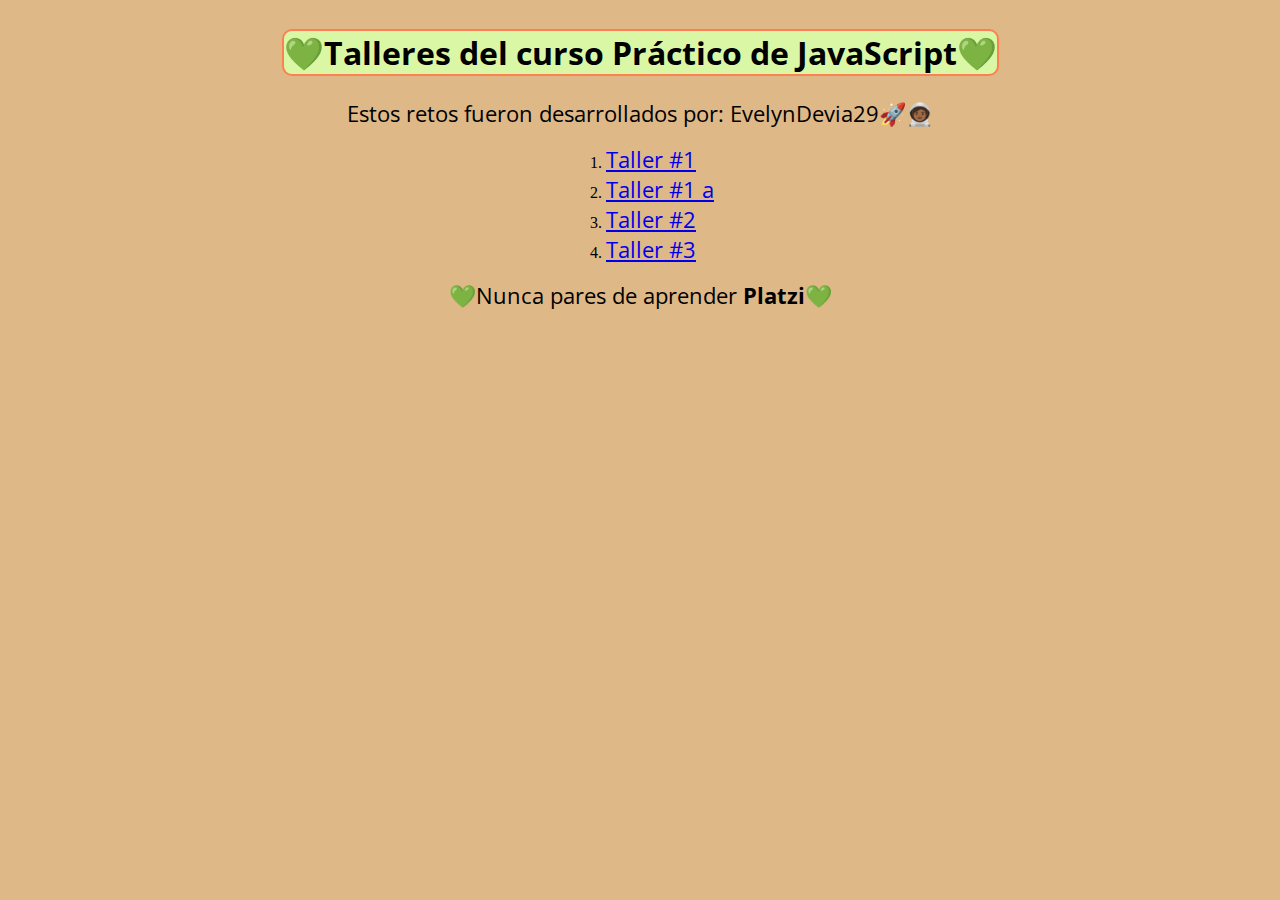
<file: index.html>
<!DOCTYPE html>
<html lang="en">
<head>
    <meta charset="UTF-8" />
    <meta http-equiv="X-UA-Compatible" content="IE=edge" />
    <meta name="viewport" content="width=device-width, initial-scale=1.0" />
    <link rel="preconnect" href="https://fonts.googleapis.com" />
    <link rel="preconnect" href="https://fonts.gstatic.com" crossorigin />
    <link href="https://fonts.googleapis.com/css2?family=Open+Sans:ital,wght@0,300;0,400;1,800&display=swap"
        rel="stylesheet" />
    <link rel="stylesheet" href="./index.css">
    <title>Home  |  Curso Práctico de JavaScript</title>
</head>
<body>
    <header>
       <h1>
           💚Talleres del curso Práctico de JavaScript💚
       </h1> 
       <p>Estos retos fueron desarrollados por: EvelynDevia29🚀🧑🏾‍🚀</p>
    </header>
    <section>
        <nav>
            <ol>
                <li>
                    <a href="./Taller-1/figuras.html">Taller #1</a>
                </li>

                <li>
                    <a href="./Taller-2/triangulo-isosceles.html">Taller #1 a</a>
                </li>

                <li>
                    <a href="./Reto-porcentajes/descuentos.html">Taller #2</a>
                </li>

                <li>
                    <a href="./Taller-4/capacidad-endeudamiento.html">Taller #3</a>
                </li>

            </ol>
        </nav>
        
    </section>
    <footer><p>💚Nunca pares de aprender <b>Platzi</b>💚</p></footer>
</body>
</html>
</file>
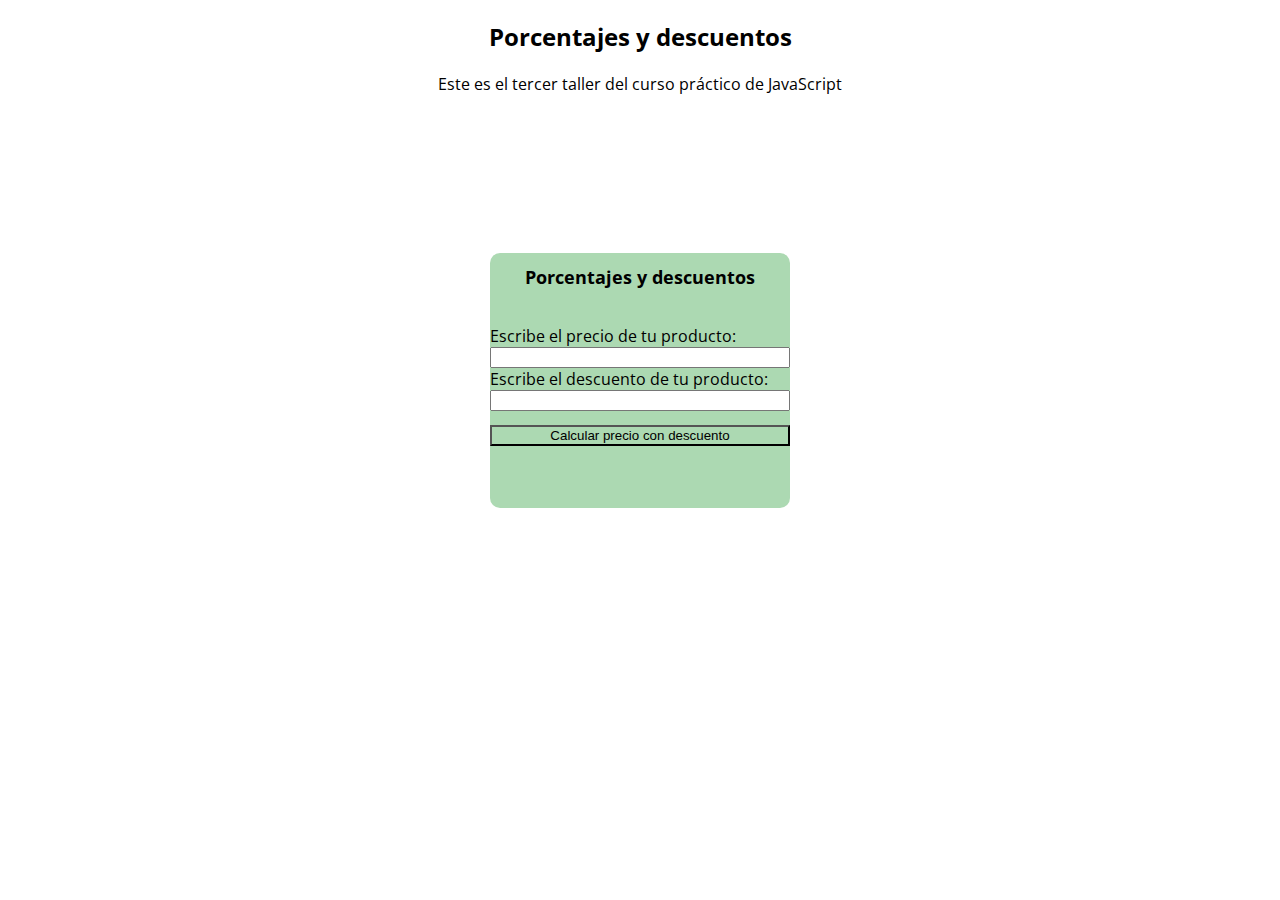
<file: Reto-porcentajes/descuentos.html>
<!DOCTYPE html>
<html lang="en">

<head>
    <meta charset="UTF-8" />
    <meta http-equiv="X-UA-Compatible" content="IE=edge" />
    <meta name="viewport" content="width=device-width, initial-scale=1.0" />
    <link rel="preconnect" href="https://fonts.googleapis.com" />
    <link rel="preconnect" href="https://fonts.gstatic.com" crossorigin />
    <link href="https://fonts.googleapis.com/css2?family=Open+Sans:ital,wght@0,300;0,400;1,800&display=swap"
        rel="stylesheet" />
    <link rel="stylesheet" href="./descuentos.css">
    <title>Porcentajes y descuentos | Curso Práctico de JavaScript</title>
</head>

<body>
    <div class="card-title">
        <h2>Porcentajes y descuentos</h2>
        <p> Este es el tercer taller del curso práctico de JavaScript</p>
       
    </div>
    <div class="calcular">
        <div class="form-container">
            <h1 class="title">Porcentajes y descuentos</h1>
            
            <form action="/" class="form">
                <div>
                    <label for="InputPrice" class="entradaPrice">Escribe el precio de tu producto:</label>
                    <input id="InputPrice" type="number"  />

                    <label for="InputDiscount" class="labelDiscount">Escribe el descuento de tu producto:</label>
                    <input id="InputDiscount" type="number" />
                </div>
                <button class="calculaButton" type="button" onclick="onClickButtonPriceDiscount()">Calcular precio con descuento</button>
                <p id="ResultP"></p>
            </form>
        </div>
    </div>

    <script src="./descuentos.js"></script>
</body>

</html>
</file>
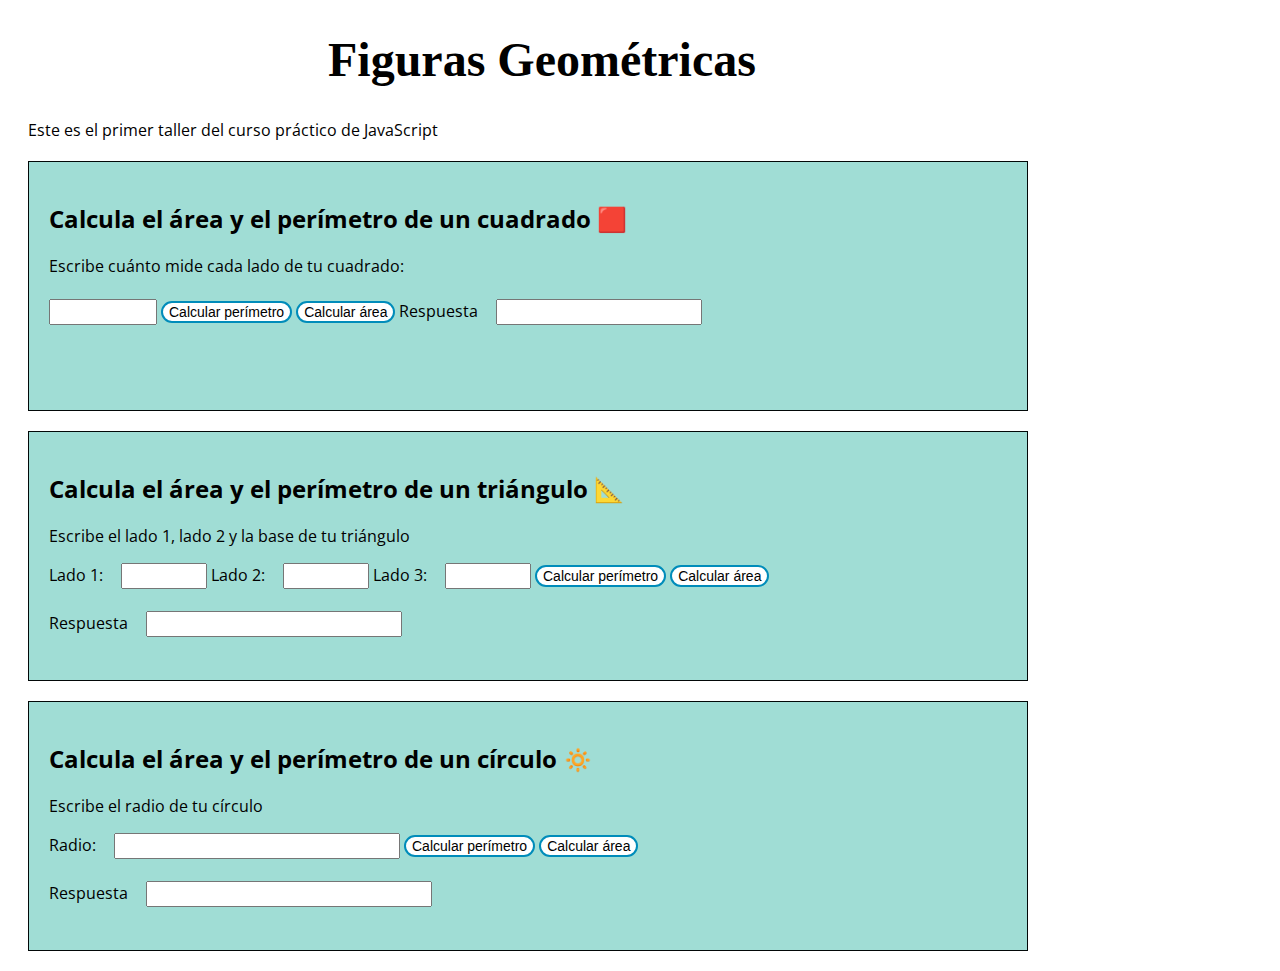
<file: Taller-1/figuras.html>
<!DOCTYPE html>
<html lang="en">
  <head>
    <meta charset="UTF-8" />
    <meta http-equiv="X-UA-Compatible" content="IE=edge" />
    <meta name="viewport" content="width=device-width, initial-scale=1.0" />
    <title>Figuras geométricas | Curso Práctico de JavaScript</title>
    <link rel="preconnect" href="https://fonts.googleapis.com" />
    <link rel="preconnect" href="https://fonts.gstatic.com" crossorigin />
    <link
      href="https://fonts.googleapis.com/css2?family=Open+Sans:ital,wght@0,300;0,400;1,800&display=swap"
      rel="stylesheet"
    />
    <link rel="stylesheet" href="./figuras.css" />
  </head>
  <body>
    <header>
      <h1>Figuras Geométricas</h1>
      <p id="explain">
        Este es el primer taller del curso práctico de JavaScript
      </p>
    </header>
    
    <section class="figuras">
        <form>
        <div class="cuadradoDiv" id="cuadrado">
          <h2>Calcula el área y el perímetro de un cuadrado 🟥</h2>
          <label for="InputCuadrado">
            Escribe cuánto mide cada lado de tu cuadrado: <br /><br />
          </label>
          <input type="number" id="InputCuadrado" />
          <button
            type="button"
            onclick="calcularPerimetroCuadrado()"
            id="botonCuadradoP"
          >
            Calcular perímetro
          </button>
          <button
            type="button"
            onclick="calcularAreaCuadrado()"
            id="botonCuadradoA"
          >
            Calcular área
          </button>
          <label for="InputCuadradoSalida">Respuesta</label>
          <input type="text" id="InputCuadradoSalida" readonly/>
        </div>

        <div class="trianguloDiv" id="triangulo">
          <h2>Calcula el área y el perímetro de un triángulo 📐</h2>
          <p>Escribe el lado 1, lado 2 y la base de tu triángulo</p>
          <label for="InputTriangulo1"> Lado 1: </label>
          <input type="number" id="InputTriangulo1" />
          <label for="InputTriangulo2"> Lado 2: </label>
          <input type="number" id="InputTriangulo2" />
          <label for="InputTriangulo3"> Lado 3: </label>
          <input type="number" id="InputTriangulo3" />
          <button type="button" onclick="calcularPerimetroTriangulo()">
            Calcular perímetro
          </button>
          <button type="button" onclick="calcularAreaTriangulo()">
            Calcular área
          </button>
          <br /><br />
          <label for="InputTrianguloSalida">Respuesta</label>
          <input type="text" id="InputTrianguloSalida" readonly"/>
        </div>

        <div class="circuloDiv" id="circulo">
          <h2>Calcula el área y el perímetro de un círculo 🔅</h2>
          <p>Escribe el radio de tu círculo</p>
          <label for="InputCirculo"> Radio: </label>
          <input type="number" id="InputCirculo" />
          <button type="button" onclick="calcularPerimetroCirculo()">
            Calcular perímetro
          </button>
          <button type="button" onclick="calcularAreaCirculo()">
            Calcular área
          </button>
          <br /><br />
          <label for="InputCirculoSalida">Respuesta</label>
          <input type="text" id="InputCirculoSalida" readonly/>
        </div>
      </form>
    </section>

    <script src="./figuras.js"></script>
  </body>
</html>
</file>
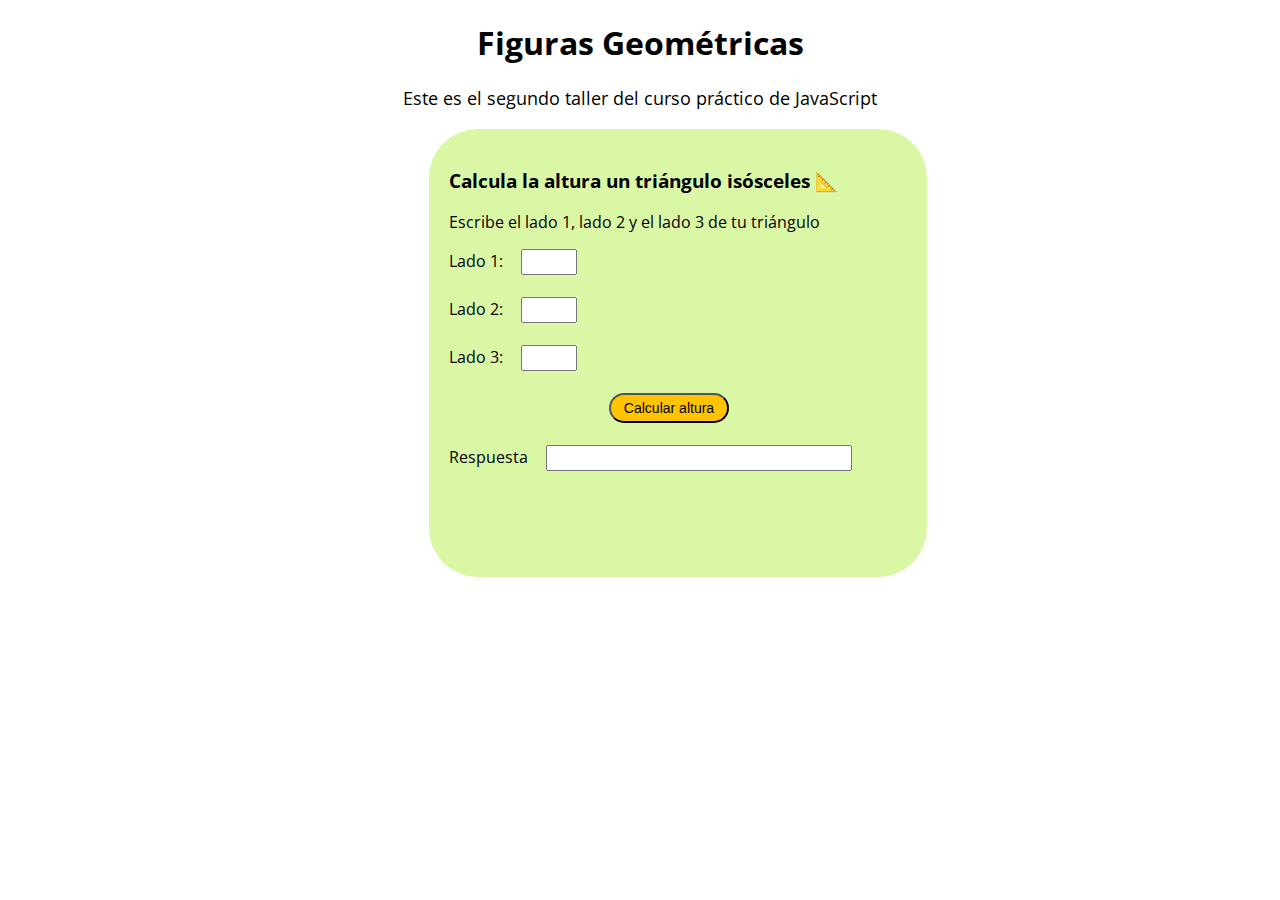
<file: Taller-2/triangulo-isosceles.html>
<!DOCTYPE html>
<html lang="en">

<head>
    <meta charset="UTF-8" />
    <meta http-equiv="X-UA-Compatible" content="IE=edge" />
    <meta name="viewport" content="width=device-width, initial-scale=1.0" />
    <link rel="preconnect" href="https://fonts.googleapis.com" />
    <link rel="preconnect" href="https://fonts.gstatic.com" crossorigin />
    <link href="https://fonts.googleapis.com/css2?family=Open+Sans:ital,wght@0,300;0,400;1,800&display=swap"
        rel="stylesheet" />
    <link rel="stylesheet" media="only screen and (max-width:2048px)" href="./triangulo-isosceles.css">
   
    <title>Triángulo Isósceles | Curso Práctico de JavaScript</title>
</head>

<body>
    <header>
        <h1>Figuras Geométricas</h1>
        <p id ="explain">
            Este es el segundo taller del curso práctico de JavaScript
        </p>
    </header>

    <div class="trianguloDiv" id="triangulo">
        <h3>Calcula la altura un triángulo isósceles 📐</h3>
        <p>Escribe el lado 1, lado 2 y el lado 3 de tu triángulo</p>

        <label for="InputTriangulo1"> Lado 1: </label>
        <input type="number" id="InputTriangulo1" /><br><br>
        <label for="InputTriangulo2"> Lado 2: </label>
        <input type="number" id="InputTriangulo2" /><br><br>
        <label for="InputTriangulo3"> Lado 3: </label>
        <input type="number" id="InputTriangulo3" /><br><br>
        <button type="button" onclick="calcularAlturaTriangulo()">
            Calcular altura
        </button>
        <br /><br />
        <label for="InputTrianguloSalida">Respuesta</label>
        <input type="text" id="InputTrianguloSalida" readonly" />
    </div>

    <script src="./triangulo-isosceles.js"></script>
</body>

</html>
</file>
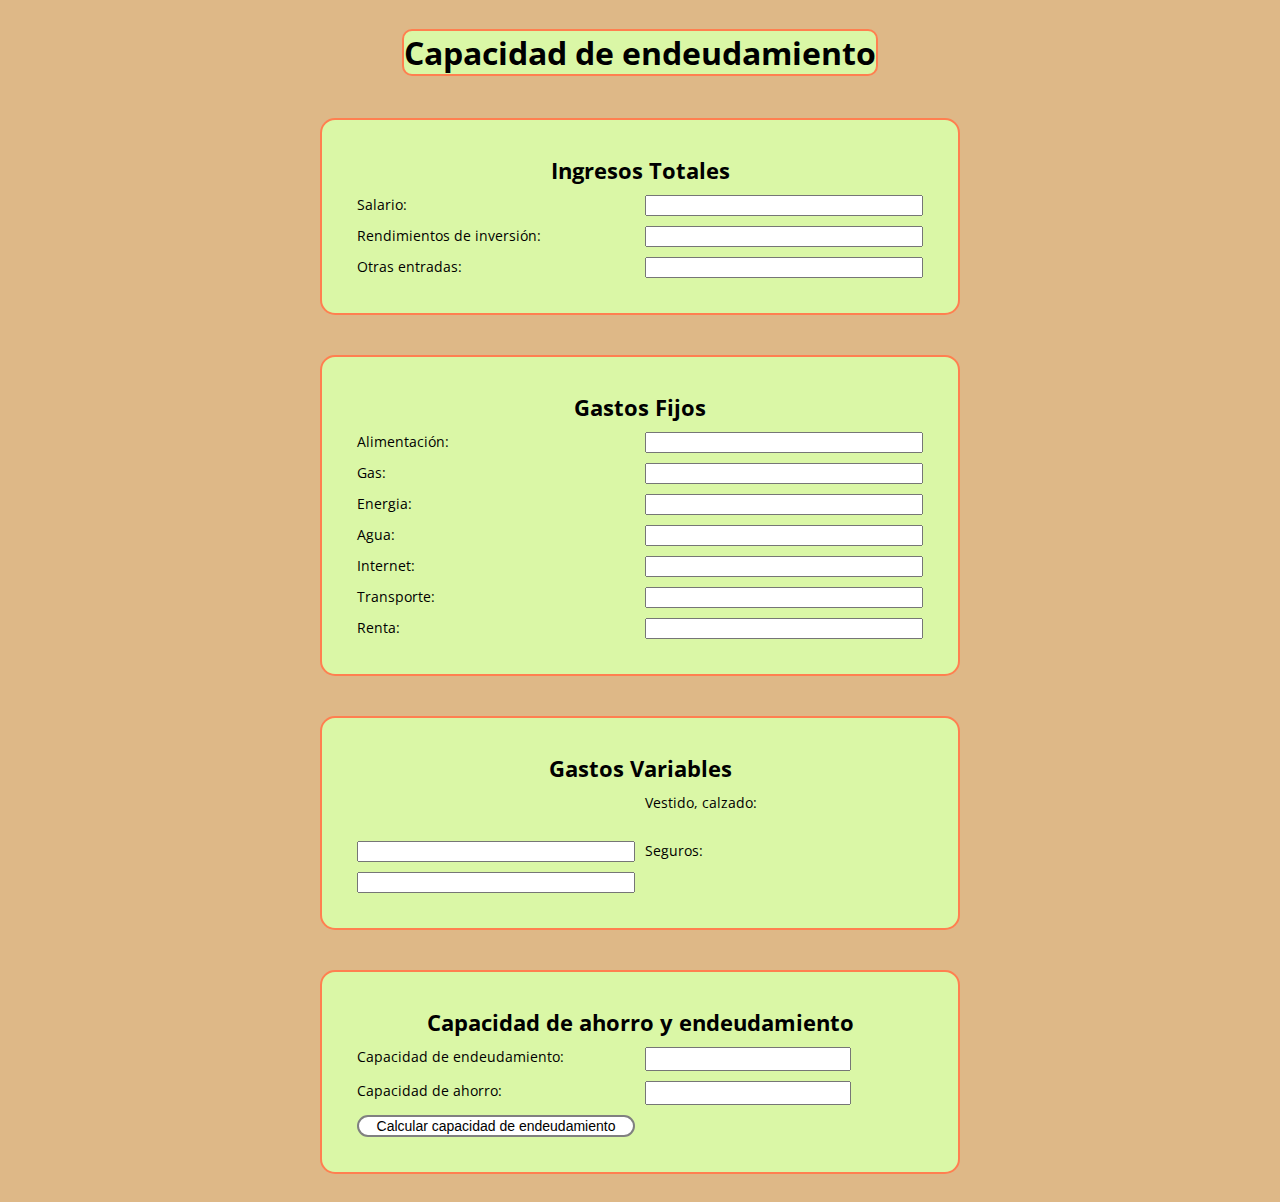
<file: Taller-4/capacidad-endeudamiento.html>
<!DOCTYPE html>
<html lang="en">

<head>
    <meta charset="UTF-8">
    <meta http-equiv="X-UA-Compatible" content="IE=edge">
    <meta name="viewport" content="width=device-width, initial-scale=1.0">
    <link rel="preconnect" href="https://fonts.googleapis.com" />
    <link rel="preconnect" href="https://fonts.gstatic.com" crossorigin />
    <link href="https://fonts.googleapis.com/css2?family=Open+Sans:ital,wght@0,300;0,400;1,800&display=swap"
        rel="stylesheet" />
    <link rel="stylesheet" href="./capacidad-endeudamiento.css" />
    <title>Capacidad de Endeudamiento</title>
</head>

<body>

    <h1>Capacidad de endeudamiento</h1>
    <div class="container-card">
            <h2 class="card-header">Ingresos Totales</h2>
            <label for="InputIngresos-salario"> Salario: </label>
            <input type="number" id="InputIngresos-salario" />


            <label for="InputIngresos-rendi"> Rendimientos de inversión: </label>
            <input type="number" id="InputIngresos-rendi" />

            <label for="InputIngresos-otras"> Otras entradas: </label>
            <input type="number" id="InputIngresos-otras" />
    </div>


    <div class="container-card">
            <h2 class="card-header">Gastos Fijos</h2>
            <label for="InputGastos-comida"> Alimentación: </label>
            <input type="number" id="InputGastos-comida" />

            <label for="InputGastos-gas"> Gas: </label>
            <input type="number" id="InputGastos-gas" />


            <label for="InputGastos-energia"> Energia: </label>
            <input type="number" id="InputGastos-energia" />


            <label for="InputGastos-agua"> Agua: </label>
            <input type="number" id="InputGastos-agua" />


            <label for="InputGastos-wifi"> Internet: </label>
            <input type="number" id="InputGastos-wifi" />


            <label for="InputGastos-transp"> Transporte: </label>
            <input type="number" id="InputGastos-transp" />


            <label for="InputGastos-arriendo"> Renta: </label>
            <input type="number" id="InputGastos-arriendo" />
      </div>


    <div class="container-card">
            <h2 class="card-header">Gastos Variables</h2><br><br>
            <label for="InputGastosVariables-ropa"> Vestido, calzado: </label>
            <input type="number" id="InputGastosVariables-ropa" />


            <label for="InputGastosVariables-seguros"> Seguros: </label>
            <input type="number" id="InputGastosVariables-seguros" />
    </div>

    <div class="container-card">
        <h2 class="card-header">Capacidad de ahorro y endeudamiento</h2>

            <label for="InputCalculoSalida">Capacidad de endeudamiento:</label>
            <input type="text" id="InputCalculoSalida" readonly" />

            <label for="InputCalculoSalidaAhorro">Capacidad de ahorro:</label>
            <input type="text" id="InputCalculoSalidaAhorro" readonly" />


            <button type="button" onclick="calcularCapacidadEndeudamiento()">
                Calcular capacidad de endeudamiento
            </button>

    </div>

    <script src="./capacidad-endeudamiento.js"></script>
</body>

</html>
</file>
<file: index.css>
:root {
    --color-1: #daf7a6;
    --color-2: #ffc300;
    --color-3: #ff5733;
    --color-4: #c70039;
    --color-5: #900c3f;
    --color-6: #581845;
  }
  
  body{
      display: flex;
      flex-direction: column;
      align-items: center;
      background-color: burlywood;
  }
 
    
  h1 {
      background-color:var(--color-1);
      border:2px solid coral;
      border-radius: 10px;
      font-size: 32px;
      text-align: center;
      font-family: "Open Sans", sans-serif;
    }
  
    p {
        grid-column-start: 1;
        grid-column-end: 3;
        text-align: center;
        font-family: "Open Sans", sans-serif;
    }
    
    p {
      font-size: 22px;
      margin: 0;
    }
  
    a{
        font-family: "Open Sans", sans-serif;
        font-size: 22px;
    }
</file>
<file: Reto-porcentajes/descuentos.css>
:root {
    --color-1: #DAF7A6;
    --color-2: #FFC300;
    --color-3: #FF5733;
    --color-4: #C70039;
    --color-5: #900C3F;
    --color-6: #581845;
    --white: #FFFFFF;
    --black: #000000;
    --very-light-pink: #C7C7C7;
    --text-input-field: #F7F7F7;
    --hospital-green: #ACD9B2;
    --sm: 14px;
    --md: 16px;
    --lg: 18px;
  }
  body {
    margin: 0;
    font-family: "Open Sans", sans-serif;
  }
  .calcular {
    width: 100%;
    height: 60vh;
    display: grid;
    place-items: center;
    background-color:white;
  }
  .form-container {
    display: grid;
    grid-template-rows: auto 1fr auto;
    width: 300px;
    background-color: var(--hospital-green);
    border-radius: 10px;
    
  }
  .card-title{
      text-align: center;
  }
  /*.logo {
    width: 150px;
    margin-bottom: 48px;
    justify-self: center;
    display: none;
  }*/
  .title {
    font-size: var(--lg);
    margin-bottom: 36px;
    text-align: center;
  }
  .form {
    display: flex;
    flex-direction: column;
  }
  .form div {
    display: flex;
    flex-direction: column;
  }
  .label {
    font-size: var(--sm);
    font-weight: bold;
    margin-bottom: 4px;
  }
  

  button:hover{
    background-color:var(--very-light-pink);
    color:black;
    font-size: 14px;

  }

  .calculaButton {
    margin-top: 14px;
    margin-bottom: 30px;
    background-color:var(--hospital-green);
    color: black;
  }

  
  @media (max-width: 640px) {
    .form-container {
      height: 100%;
    }
    .form {
      height: 100%;
      justify-content: space-between;
    }
  }
</file>
<file: Taller-1/figuras.css>
.cuadradoDiv,
.trianguloDiv,
.circuloDiv {
  width: 1000px;
  height: 250px;
  background-color: rgb(160, 221, 213);
  padding: 20px;
  box-sizing: border-box;
  border: 1px solid rgb(2, 8, 8);
  margin: 20px;
  font-family: "Open Sans", sans-serif;
  font-size: 16px;
  
}

h1 {
  font-size: 48px;
  padding-left: 320px;
}

#explain {
  font-family: "Open Sans", sans-serif;
  padding-left: 20px;
  font-size: 16px;
}

button:hover {
  background-color: #008cba;
  color: white;
  font-size: 14px;
}

button {
  background-color: white;
  color: black;
  border: 2px solid #008cba;
  border-radius: 15px;
  font-size: 14px;
}

#InputCuadrado {
  width: 100px;
  height: 20px;
}

#InputCuadradoSalida {
  padding: 1px;
  margin-left: 14px;
  width: 200px;
  height: 20px;
}

.trianguloDiv #InputTrianguloSalida {
  width: 250px;
  height: 20px;
}
#triangulo > input {
  width: 80px;
  height: 20px;
  padding: 1px;
  margin-left: 14px;
}

#circulo > input {
  width: 280px;
  height: 20px;
  padding: 1px;
  margin-left: 14px;
}

.imagen{
    width:60%;
    height: 100%;
    object-position: 100px 0;
    margin-left: 90px;
}
</file>
<file: Taller-2/triangulo-isosceles.css>
:root{
    --color-1: #DAF7A6;
    --color-2: #FFC300;
    --color-3: #FF5733;
    --color-4: #C70039;
    --color-5: #900C3F;
    --color-6: #581845;
}

h1{
    text-align: center;
    font-family: "Open Sans", sans-serif;

}
.trianguloDiv{
  width: 500px;
  height: 450px;
  padding: 20px;
  background-color:var(--color-1);
  box-sizing: border-box; 
  border-radius: 50px;
  border: 1px solid white ;
  margin: 0px;
  margin-right: 20px;
  margin-left: 420px;
  font-family: "Open Sans", sans-serif;
  font-size: 16px;
}

#InputTriangulo1, #InputTriangulo2,#InputTriangulo3 {
    padding: 1px;
    margin-left: 14px;
    width: 50px;
    height: 20px;
    font-family: "Open Sans", sans-serif;
}


#InputTrianguloSalida {
    padding: 1px;
    margin-left: 14px;
    width: 300px;
    height: 20px;
    font-family: "Open Sans", sans-serif;
  }

#explain{
    font-family: "Open Sans", sans-serif;
    font-size: 18px;
    text-align: center;
}

button:hover {
    background-color:var(--color-3);
    color:black;
    font-size: 14px;
  }
  
  button {
    background-color:var(--color-2);
    color: black;
    /*border: 2px solid var(--color-2);*/
    border-radius: 15px;
    font-size: 14px;
   margin-left: 160px;
    width: 120px;
    height: 30px;
  }

  @media only screen and (min-device-width: 536px){
    /* Aquí van todos los estilos CSS */
    
      }
</file>
<file: Taller-4/capacidad-endeudamiento.css>
:root {
  --color-1: #daf7a6;
  --color-2: #ffc300;
  --color-3: #ff5733;
  --color-4: #c70039;
  --color-5: #900c3f;
  --color-6: #581845;
}

body{
    display: flex;
    flex-direction: column;
    align-items: center;
    background-color: burlywood;
}
.container-card {
  display: grid;
  grid-template-columns: 4fr 4fr;
  gap: 10px;
  width: 50vw;
  /* height: 50vw; */
  background-color: var(--color-1);
  padding: 35px;
  box-sizing: border-box;
  border-radius:15px;
  border: 2px solid coral;
  margin: 20px;
  font-family: "Open Sans", sans-serif;
  font-size: 14px;
 
}

h2.card-header{
    grid-column-start: 1;
    grid-column-end: 3;
    text-align: center;
}

h1 {
    background-color:var(--color-1);
    border:2px solid coral;
    border-radius: 10px;
    font-size: 32px;
    /* padding-left: 320px; */
    font-family: "Open Sans", sans-serif;
  }

  h2 {
    font-size: 22px;
    margin: 0;
  }

  button:hover {
    background-color: #008cba;
    color: white;
    font-size: 14px;
    
  }
  
  button {
    background-color: white;
    color: black;
    border: 2px solid gray;
    border-radius: 15px;
    font-size: 14px;
  }

  #InputCalculoSalida, #InputCalculoSalidaAhorro {
    padding: 1px;
    margin-left: 0px;
    width: 200px;
    height: 18px;
    align-items: center;
  }
</file>
